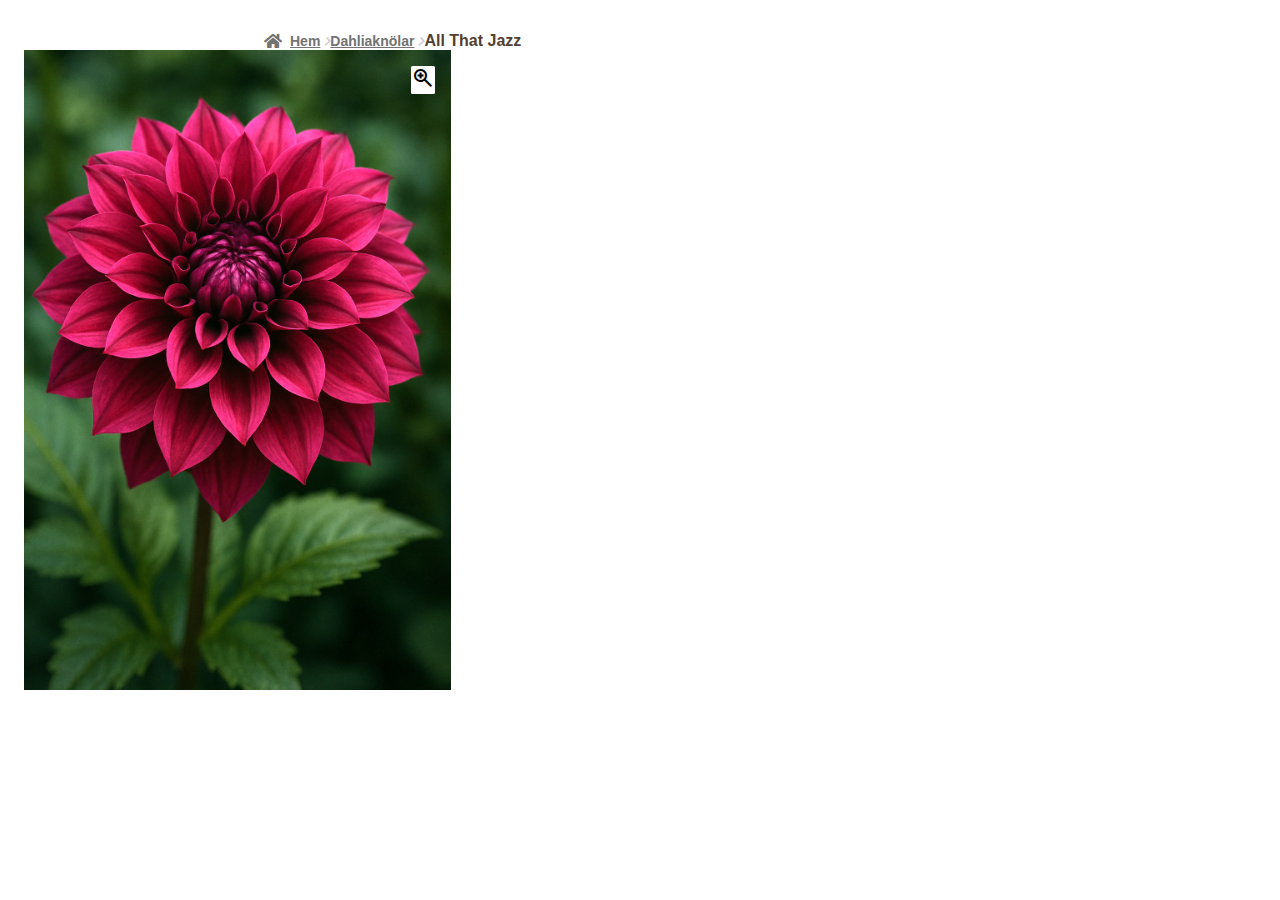
<file: main.html>
<!DOCTYPE html>
<html lang="en">
<head>
    <meta charset="UTF-8">
    <meta name="viewport" content="width=device-width, initial-scale=1.0">
    <title>Document</title>
    <link rel="stylesheet" href="mobile.css" />
    <link rel="stylesheet" href="main-mobile.css" />
    <link rel="stylesheet" href="tablet.css" />
    <link rel="stylesheet" href="desktop.css" />
    <link rel="stylesheet" href="https://cdnjs.cloudflare.com/ajax/libs/font-awesome/5.15.4/css/all.min.css">
    <link href="https://fonts.googleapis.com/css2?family=Material+Symbols+Outlined" rel="stylesheet" />

</head>
<body>
  <main>
    <div class="nav-container">        
            <a href="https://blomstertradgarden.se" role="link" class="link-style">
            <div class="home-icon">
                <i class="fas fa-home"></i> 
                </div>
                Hem
            </a>
            <div class="arrow-right">
                <i class="fa-solid fa-chevron-right"></i>
            </div>
            <a href="https://blomstertradgarden.se/om-oss/" role="link" class="link-style">Dahliaknölar</a>
            <div class="arrow-right">
                <i class="fa-solid fa-chevron-right"></i>
            </div>    
    <span class="text-padding">All That Jazz</span>
    </div>
    <div class="image-container">
        <img src="Images/AllThatJazz.jpeg" alt="Dahlia All That Jazz" class="image-container" />
        <div class="magnifier">
            <span class="material-symbols-outlined">
                zoom_in
                </span>
        </div>
    </div>
  </main>  
</body>
</html>
</file>
<file: mobile.css>
* {
  box-sizing: border-box;
  /* "Alla element på sidan ska räkna in padding och border i sin totala bredd och höjd."*/
}

header {
  background-color: #e9e9e4;
  display: flex;
  justify-content: center;
}

.site-header {
  padding: 40px 0 20px;
}

body {
  font-family: "Work-Sans", sans-serif;
  font-weight: 600;
  color: #533f31;
  margin: 0;
}

main {
  background-color: #fff;
}
</file>
<file: main-mobile.css>
main {
    margin-left: 1.5rem;
    margin-right: auto;
    width: 90%
}

.link-style {
    color: #727272;
    font-size: 14px;
    padding-right: .25rem;
}

.home-icon {
    color: #727272;
    font-family: "Font Awesome 5 Free";
    font-size: medium;
    padding-right: .5rem;

}

.arrow-right {
    color: #cccdd2;
    font-family: "Font Awesome 5 Free";
    font-size: x-small;
}

.magnifier {
    background-color: #fff;
    color: #020202;
    border-radius: .1rem;
}

.nav-container {
    display: flex;
    justify-content: flex-start;
    align-items: center;
    margin-top: 2rem;
}

.nav-container a {
    display: flex;
}

.text-style {
    padding-left: .5rem;
    padding-right: 1rem;
    font-size: 14px;
}

.image-container {
    display: flex;
    justify-content: center;
    position: relative;
    overflow: hidden;
    display: inline-block;
}

.image-container img {
    max-width: 100%;
    max-height: auto;
    object-fit: cover;
    transition: transform 0.1s ease;
}

.image-container:hover img {
    transform: scale(1.9);
}

.image-container .magnifier {
    position: absolute;
    top: 1rem;
    right: 1rem;
}

.text-container h1 {
    font-family: "Work Sans", sans-serif;
    font-optical-sizing: auto;
    font-weight: 400;
    font-style: normal;
    font-size: 2rem;
}

.main-product {
    display: flex;
    flex-direction: column;
    width: 100%;
    height: auto;
    margin-top: 2rem;
}

.stock-status {
    display: flex;
    flex-direction: row;
    align-items: center;
}

.stock-status p {
    color: #BB271A;
    font-weight: 500;
    padding-left: .5rem;
}

.category-container {
    display: flex;
    flex-direction: row;
    align-items: center;
    margin-top: 1rem;
    border-top: rgba(0, 0, 0, .05) solid 1px;
    font-weight: 500;
}

.category-container p {
    padding: .2rem;
    font-size: 14px;
}

.category-container nav {
    padding: .2rem;
    font-size: 14px;
    color: #727272;
    text-decoration: underline;
}

.description-link {
    display: flex;
    flex-direction: row;
    align-items: center;
    justify-content: space-between;
    border-top: rgba(0, 0, 0, .05) solid 1px;
    border-bottom: rgba(0, 0, 0, .05) solid 1px;
    font-weight: 500;
    padding-top: 0.5rem;
    padding-bottom: 0.5rem;
    width: 100%;
}

.description-link nav {
    padding: .2rem;
    font-size: 16px;
    color: #727272;
    text-decoration: underline;
}


.material-symbols-outlined.icon-mobile {
    display: inline;
}

.material-symbols-outlined.icon-desktop {
    display: none;
}

.description-container {
    display: flex;
    flex-direction: column;
    align-items: flex-start;
}

.description {
    font-weight: 500;
    margin-top: 1rem;
}

.description h2 {
    font-weight: 500;
    font-size: 23px;
}

.description p {
    font-size: 14px;
    padding-top: .5rem;
    padding-bottom: 1rem;
}

.related-title {
    flex-direction: row;
    justify-content: left;
    font-weight: 500;
    font-size: 23px;
}

.related-products {
    display: flex;
    flex-wrap: wrap;
    max-width: 100%;
    margin: 0 auto;
}

.img-container {
    display: grid;
    grid-template-columns: repeat(2, 1fr);
    gap: .5rem;
    margin-bottom: 4rem;
    row-gap: 6rem;
}

.img-container img {
    max-width: 100%;
    max-height: auto;
    object-fit: cover;
}

.product {
    display: flex;
    flex-direction: column;
    align-items: center;
    text-align: center;
}

.product img {
    width: 100%;
    object-fit: cover;
}

.product-name {
    margin-top: 0.5rem;
    font-size: 0.9rem;
    text-decoration: underline;
}

.product-price {
    margin-top: 0.5rem;
    font-size: .9rem;
    text-decoration: underline;
}

.sold-out-badge {
    position: absolute;
    top: 2rem;
    left: 0rem;
    background-color: #533f31;
    color: white;
    padding: 0.5rem 0.9rem;
    font-size: .8rem;
    font-weight: bold;
    border-radius: 0.1rem;
    letter-spacing: 0.5px;
    z-index: 1;
}

.image-wrapper {
    position: relative;
    width: 100%;
}
</file>
<file: tablet.css>
@media (min-width: 48rem) {
  header .logo {
    margin-left: 0;
    padding-left: 15rem;
  }



  
}
</file>
<file: desktop.css>
@media (min-width: 64rem) {


    .image-container {
        grid-column: 1 / 2;
        grid-row: 1;      
    }

    .nav-container {
        margin-left: 15rem;
    }

    .image-container img {
        max-width: 30rem;
        max-height: 40rem;
        object-fit: cover;
        position : relative;
    }
       
      .image-container .magnifier {
        position: absolute;
        top: 1rem;
        right: 1rem;
      }

      .text-container {
        grid-column: 2 / 3;
        grid-row: 1;
    }
 
    .main-product {
        max-width: 100%;
        max-height: auto;
        display: grid;
        grid-template-columns: 1fr 1fr;
        grid-template-rows: auto auto;
        margin-top: 4rem;
        gap: 2rem;
        margin-left: 15rem;
      }

      .img-container {
        display: grid;
        grid-template-columns: repeat(3, 1fr);
        margin-left: 10rem;
      } 
      
      .img-container img {
        max-width: 70%;
        max-height: auto;
        object-fit: cover;
      }

      .description-container {
        grid-column: 1 / 3;
        grid-row: 2;
      }

      .related-title {
        text-align: center;
        padding-left: 9rem;
      }
    }
</file>
